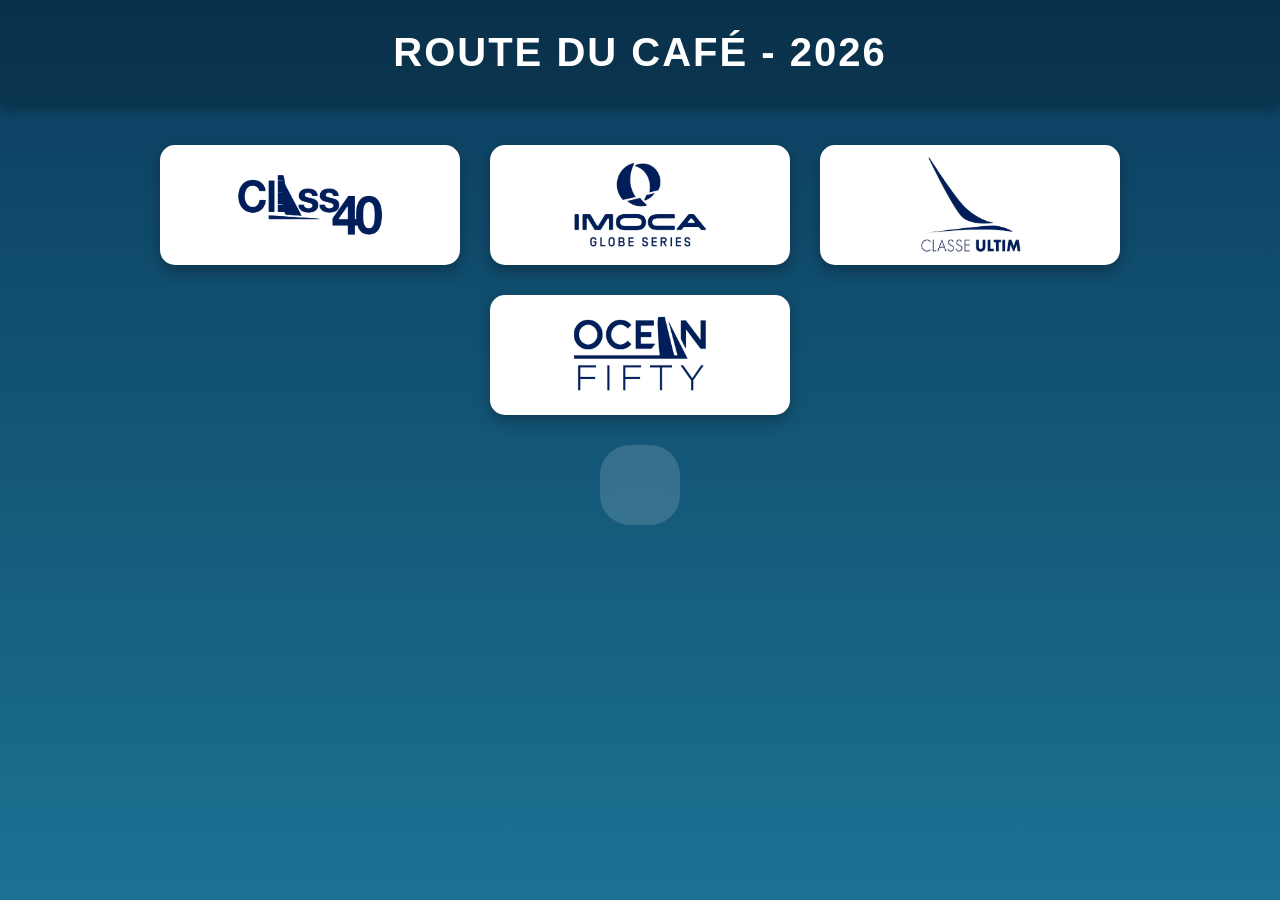
<file: TP_AJAX/ecriture_serveur/index.html>
<!DOCTYPE html>
<html lang="fr">
<head>
    <meta charset="UTF-8">
    <link rel="stylesheet" href="css/route.css"/>
    <script src="scripts/Exercice_xml.js"></script>
    <title>JS XML EXERCICE 1</title>
</head>
<body>
    <div class="header">
        <h1> Route du café - 2026</h1>
    </div>

    <div class="main">
        <div id="logos">
        </div>
        <div id="nomDeClasse">
        </div>
        <div id="tableauAbandons">
        </div>
    </div> 
    
</body>
</html>
</file>
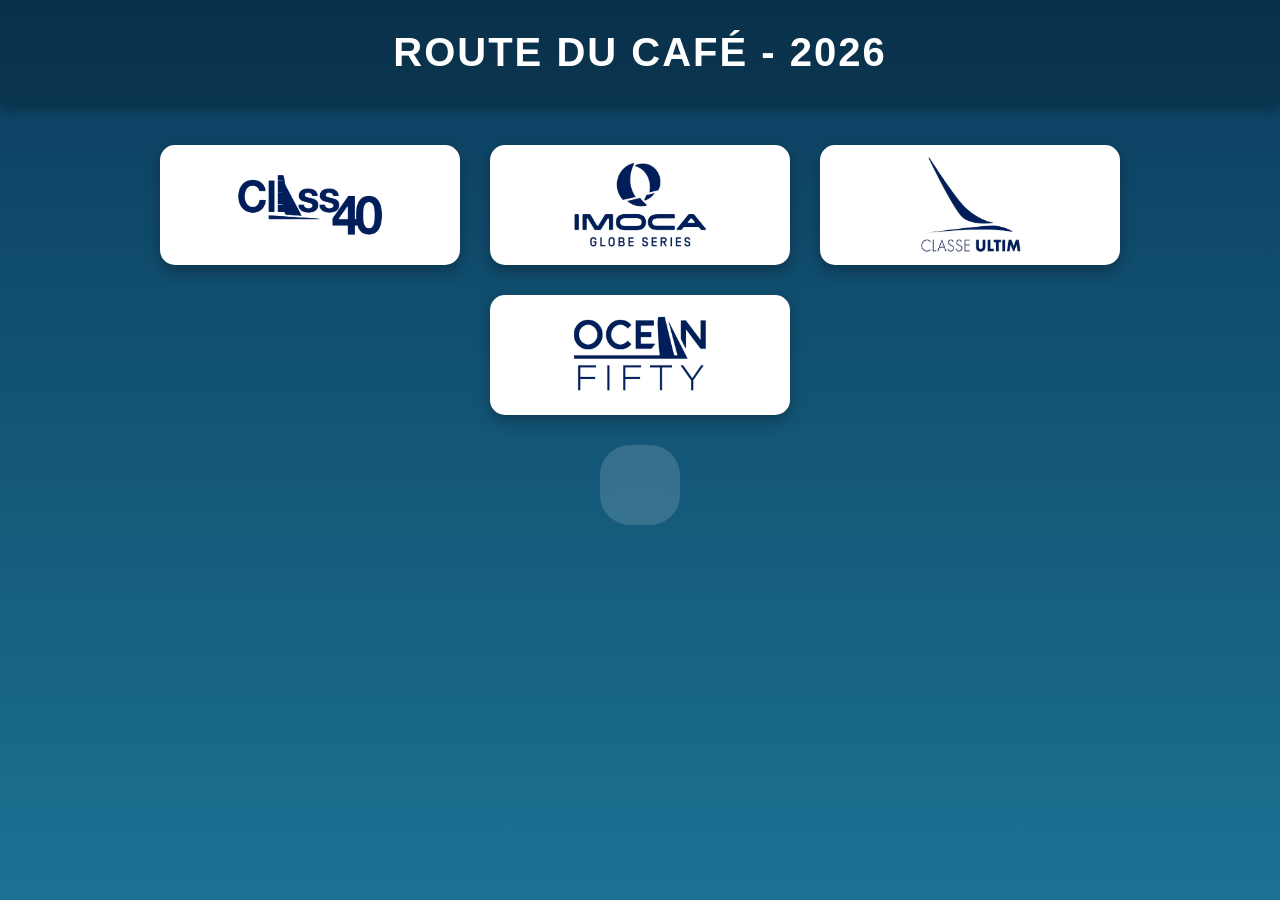
<file: TP_AJAX/exo_xml/index.html>
<!DOCTYPE html>
<html lang="fr">
<head>
    <meta charset="UTF-8">
    <link rel="stylesheet" href="css/route.css"/>
    <script src="scripts/Exercice_xml.js"></script>
    <title>JS XML EXERCICE 1</title>
</head>
<body>
    <div class="header">
        <h1> Route du café - 2026</h1>
    </div>

    <div class="main">
        <div id="logos">
        </div>
        <div id="nomDeClasse">
        </div>
    </div> 
    
</body>
</html>
</file>
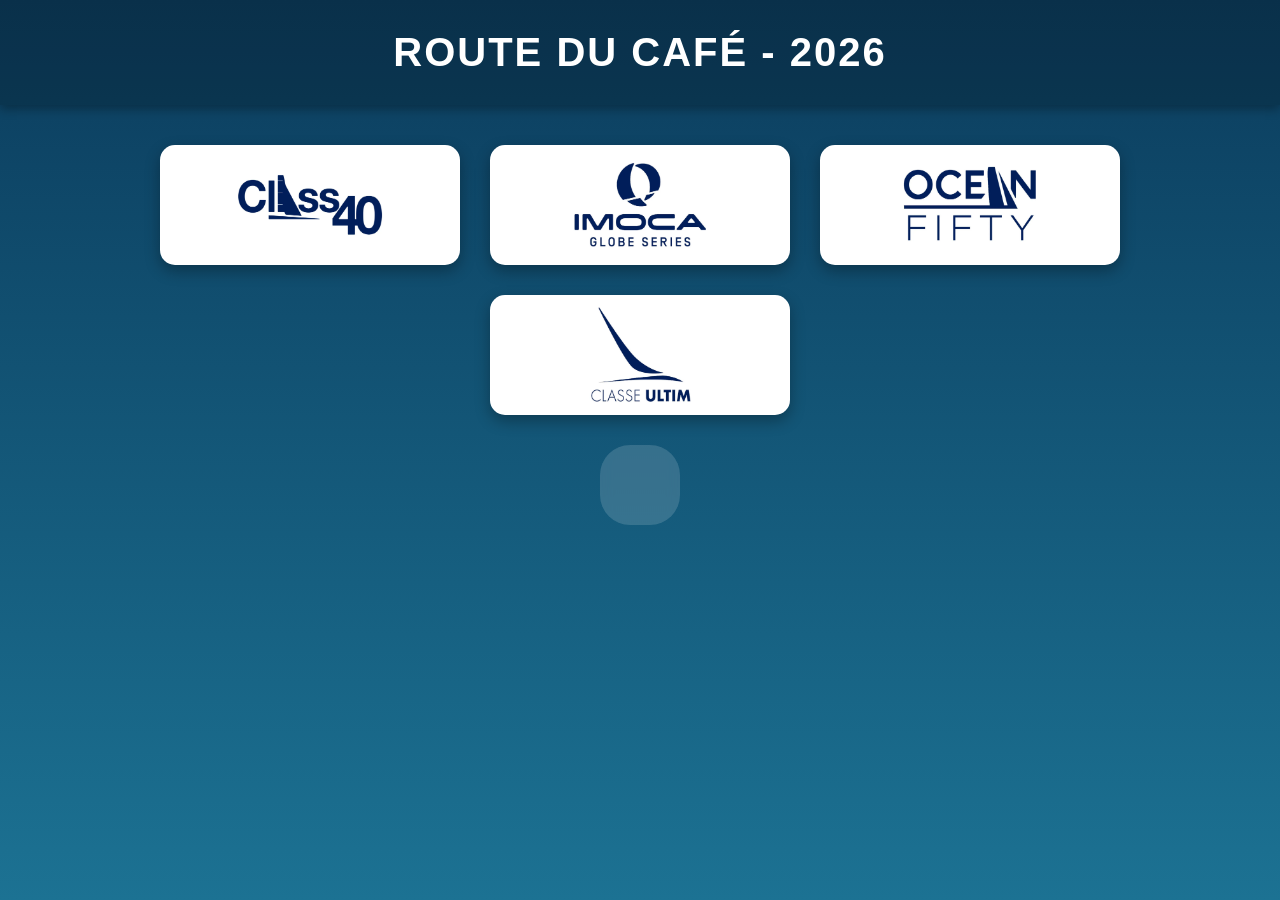
<file: TP_AJAX/tp_json/index.html>
<!DOCTYPE html>
<html lang="fr">
<head>
    <meta charset="UTF-8">
    <link rel="stylesheet" href="css/route.css"/>
    <script src="scripts/Exercice_1_JSON.js"></script>
    <title>JS JSON EXERCICE 1</title>
</head>
<body>
    <div class="header">
        <h1> Route du café - 2026</h1>
    </div>

    <div class="main">
        <div id="logos">
        </div>
        <div id="nomDeClasse">
        </div>
    </div> 
    
</body>
</html>
</file>
<file: TP_AJAX/ecriture_serveur/css/route.css>
* {
    margin: 0;
    padding: 0;
    box-sizing: border-box;
    font-family: "Segoe UI", Arial, sans-serif;
}

body {
    background: linear-gradient(180deg, #0b3c5d, #1c7293);
    color: #ffffff;
    min-height: 100vh;
}

.header {
    text-align: center;
    padding: 30px 0;
    background: rgba(0, 0, 0, 0.2);
    box-shadow: 0 4px 10px rgba(0, 0, 0, 0.3);
}

.header h1 {
    font-size: 2.5rem;
    letter-spacing: 2px;
    text-transform: uppercase;
}

.main {
    display: flex;
    flex-direction: column;
    align-items: center;
    padding: 40px 20px;
    gap: 30px;
}

#logos {
    display: flex;
    gap: 30px;
    flex-wrap: wrap;
    justify-content: center;
}

#logos img {
    background: white;
    padding: 10px;
    border-radius: 15px;
    cursor: pointer;
    transition: transform 0.3s ease, box-shadow 0.3s ease;
    box-shadow: 0 6px 15px rgba(0, 0, 0, 0.3);
}

#logos img:hover {
    transform: scale(1.1) translateY(-5px);
    box-shadow: 0 12px 25px rgba(0, 0, 0, 0.5);
}

#nomDeClasse {
    min-height: 80px;
    padding: 20px 40px;
    background: rgba(255, 255, 255, 0.15);
    border-radius: 30px;
    backdrop-filter: blur(6px);
    text-align: center;
    transition: opacity 0.3s ease;
    line-height: 1.6;
}

/* Nom de la classe (première ligne de texte) */
#nomDeClasse::first-line {
    font-size: 2rem;
    font-weight: 800;
    text-transform: uppercase;
    letter-spacing: 1px;
    color: #ffffff;
}

/* Liste des voiliers */
#nomDeClasse p {
    margin-top: 12px;
    font-size: 1.2rem;
    font-weight: 400;
    color: #e0f2ff;
}

/* Année mise en valeur visuellement */
#nomDeClasse p::after {
    display: block;
    content: "";
}

/* Reset checkbox natif */
input[type="checkbox"] {
    appearance: none;
    -webkit-appearance: none;
    width: 20px;
    height: 20px;
    border: 2px solid #AFC9DB;
    border-radius: 6px;
    background: transparent;
    cursor: pointer;
    display: inline-grid;
    place-content: center;
    transition: all 0.25s ease;
}

/* Hover */
input[type="checkbox"]:hover {
    border-color: #ffffff;
    box-shadow: 0 0 6px rgba(255,255,255,0.3);
}

/* Checked */
input[type="checkbox"]:checked {
    background: linear-gradient(135deg, #3E6C86, #1E3F54);
    border-color: #ffffff;
}

/* Icône check */
input[type="checkbox"]::before {
    content: "";
    width: 10px;
    height: 10px;
    transform: scale(0);
    transition: transform 0.2s ease-in-out;
    clip-path: polygon(14% 44%, 0 65%, 50% 100%, 100% 16%, 80% 0, 43% 62%);
    background-color: white;
}

/* Apparition du check */
input[type="checkbox"]:checked::before {
    transform: scale(1);
}

/* Focus (accessibilité clavier) */
input[type="checkbox"]:focus {
    outline: 2px solid #ffffff;
    outline-offset: 2px;
}
</file>
<file: TP_AJAX/exo_xml/css/route.css>
* {
    margin: 0;
    padding: 0;
    box-sizing: border-box;
    font-family: "Segoe UI", Arial, sans-serif;
}

body {
    background: linear-gradient(180deg, #0b3c5d, #1c7293);
    color: #ffffff;
    min-height: 100vh;
}

.header {
    text-align: center;
    padding: 30px 0;
    background: rgba(0, 0, 0, 0.2);
    box-shadow: 0 4px 10px rgba(0, 0, 0, 0.3);
}

.header h1 {
    font-size: 2.5rem;
    letter-spacing: 2px;
    text-transform: uppercase;
}

.main {
    display: flex;
    flex-direction: column;
    align-items: center;
    padding: 40px 20px;
    gap: 30px;
}

#logos {
    display: flex;
    gap: 30px;
    flex-wrap: wrap;
    justify-content: center;
}

#logos img {
    background: white;
    padding: 10px;
    border-radius: 15px;
    cursor: pointer;
    transition: transform 0.3s ease, box-shadow 0.3s ease;
    box-shadow: 0 6px 15px rgba(0, 0, 0, 0.3);
}

#logos img:hover {
    transform: scale(1.1) translateY(-5px);
    box-shadow: 0 12px 25px rgba(0, 0, 0, 0.5);
}

#nomDeClasse {
    min-height: 80px;
    padding: 20px 40px;
    background: rgba(255, 255, 255, 0.15);
    border-radius: 30px;
    backdrop-filter: blur(6px);
    text-align: center;
    transition: opacity 0.3s ease;
    line-height: 1.6;
}

/* Nom de la classe (première ligne de texte) */
#nomDeClasse::first-line {
    font-size: 2rem;
    font-weight: 800;
    text-transform: uppercase;
    letter-spacing: 1px;
    color: #ffffff;
}

/* Liste des voiliers */
#nomDeClasse p {
    margin-top: 12px;
    font-size: 1.2rem;
    font-weight: 400;
    color: #e0f2ff;
}

/* Année mise en valeur visuellement */
#nomDeClasse p::after {
    display: block;
    content: "";
}
</file>
<file: TP_AJAX/tp_json/css/route.css>
* {
    margin: 0;
    padding: 0;
    box-sizing: border-box;
    font-family: "Segoe UI", Arial, sans-serif;
}

body {
    background: linear-gradient(180deg, #0b3c5d, #1c7293);
    color: #ffffff;
    min-height: 100vh;
}

.header {
    text-align: center;
    padding: 30px 0;
    background: rgba(0, 0, 0, 0.2);
    box-shadow: 0 4px 10px rgba(0, 0, 0, 0.3);
}

.header h1 {
    font-size: 2.5rem;
    letter-spacing: 2px;
    text-transform: uppercase;
}

.main {
    display: flex;
    flex-direction: column;
    align-items: center;
    padding: 40px 20px;
    gap: 30px;
}

#logos {
    display: flex;
    gap: 30px;
    flex-wrap: wrap;
    justify-content: center;
}

#logos img {
    background: white;
    padding: 10px;
    border-radius: 15px;
    cursor: pointer;
    transition: transform 0.3s ease, box-shadow 0.3s ease;
    box-shadow: 0 6px 15px rgba(0, 0, 0, 0.3);
}

#logos img:hover {
    transform: scale(1.1) translateY(-5px);
    box-shadow: 0 12px 25px rgba(0, 0, 0, 0.5);
}

#nomDeClasse {
    min-height: 80px;
    padding: 20px 40px;
    background: rgba(255, 255, 255, 0.15);
    border-radius: 30px;
    backdrop-filter: blur(6px);
    text-align: center;
    transition: opacity 0.3s ease;
    line-height: 1.6;
}

/* Nom de la classe (première ligne de texte) */
#nomDeClasse::first-line {
    font-size: 2rem;
    font-weight: 800;
    text-transform: uppercase;
    letter-spacing: 1px;
    color: #ffffff;
}

/* Liste des voiliers */
#nomDeClasse p {
    margin-top: 12px;
    font-size: 1.2rem;
    font-weight: 400;
    color: #e0f2ff;
}

/* Année mise en valeur visuellement */
#nomDeClasse p::after {
    display: block;
    content: "";
}
</file>
